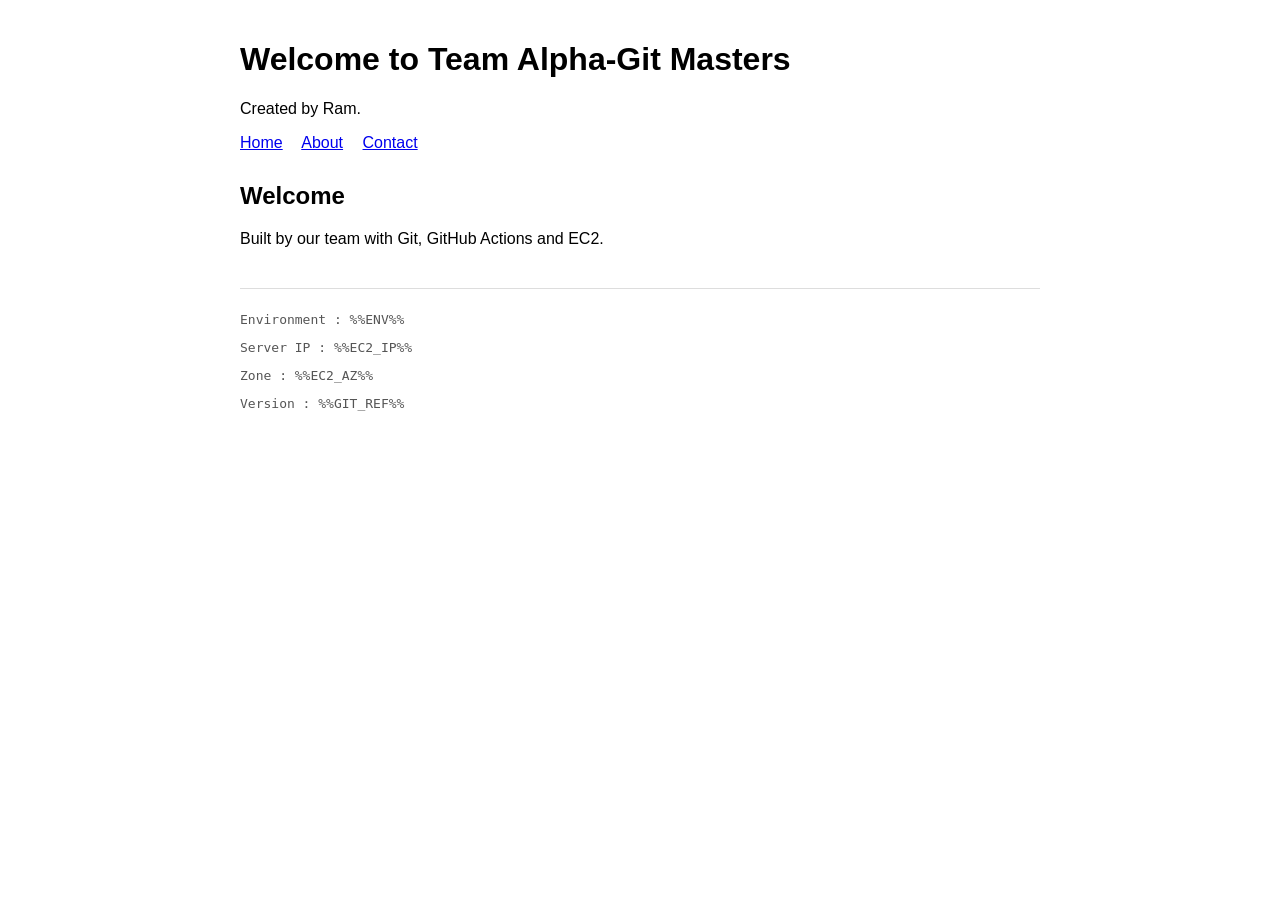
<file: index.html>
<!DOCTYPE html>
<html lang="en">

<head>
    <meta charset="UTF-8">
    <meta name="viewport" content="width=device-width, initial-scale=1.0">
    <title>Git Cloud Lab</title>
    <link rel="stylesheet" href="style.css">
</head>

<body>

    <header>

        <h1>Welcome to Team Alpha-Git Masters</h1>
        <p>Created by Ram.</p>
        <nav>
            <a href="index.html">Home</a>
            <a href="about.html">About</a>
            <a href="contact.html">Contact</a>
        </nav>
    </header>

    <main>
        <h2>Welcome</h2>
        <p>Built by our team with Git, GitHub Actions and EC2.</p>
    </main>

    <footer>
        <p>Environment : %%ENV%%</p>
        <p>Server IP : %%EC2_IP%%</p>
        <p>Zone : %%EC2_AZ%%</p>
        <p>Version : %%GIT_REF%%</p>
    </footer>

</body>

</html>
</file>
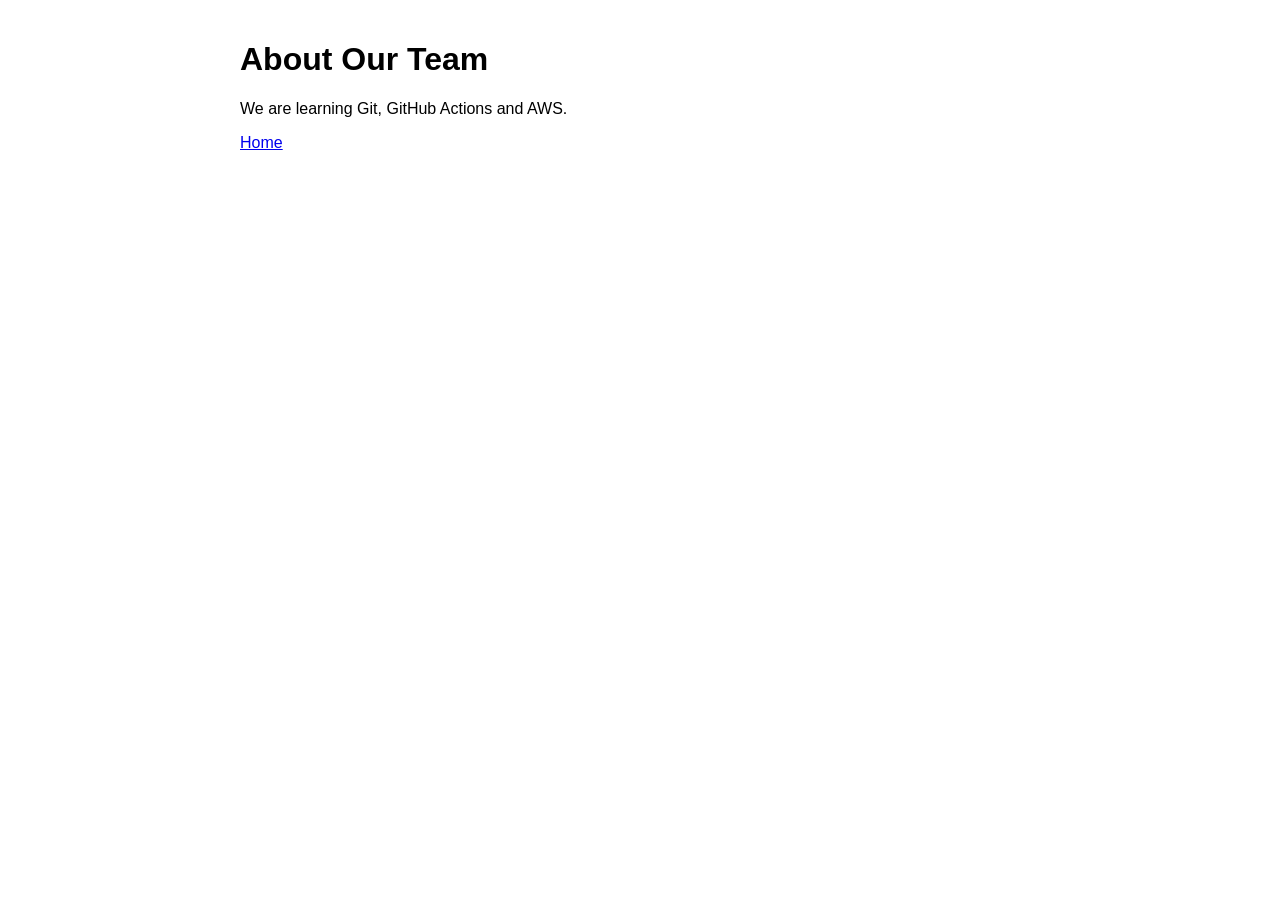
<file: about.html>
<!DOCTYPE html>
<html lang="en">
<head>
    <meta charset="UTF-8">
    <title>About</title>
    <link rel="stylesheet" href="style.css">
</head>

<body>

    <h1>About Our Team</h1>

    <p>We are learning Git, GitHub Actions and AWS.</p>

    <a href="index.html">Home</a>

</body>
</html>
</file>
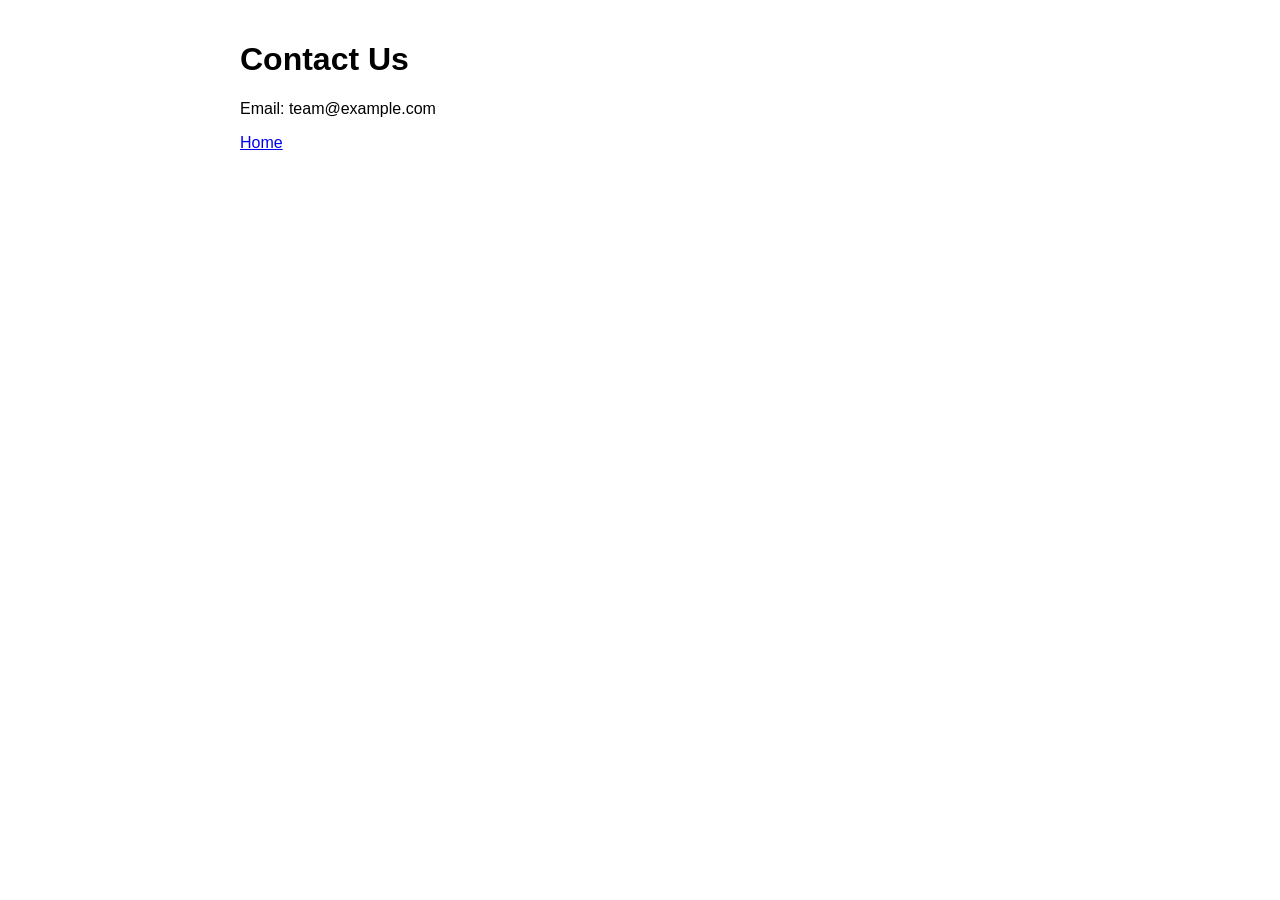
<file: contact.html>
<!DOCTYPE html>
<html lang="en">
<head>
    <meta charset="UTF-8">
    <title>Contact</title>
    <link rel="stylesheet" href="style.css">
</head>

<body>

    <h1>Contact Us</h1>

    <p>Email: team@example.com</p>

    <a href="index.html">Home</a>

</body>
</html>
</file>
<file: style.css>
body {
    font-family: Arial, sans-serif;
    max-width: 800px;
    margin: auto;
    padding: 20px;
}

header {
    margin-bottom: 30px;
}

nav a {
    margin-right: 15px;
}

footer {
    margin-top: 40px;
    font-family: monospace;
    color: #555;
    border-top: 1px solid #ddd;
    padding-top: 10px;
h1 {
    color: darkblue;
}

nav {
    margin-top: 10px;
}

a {
    text-decoration: none;
}
</file>
